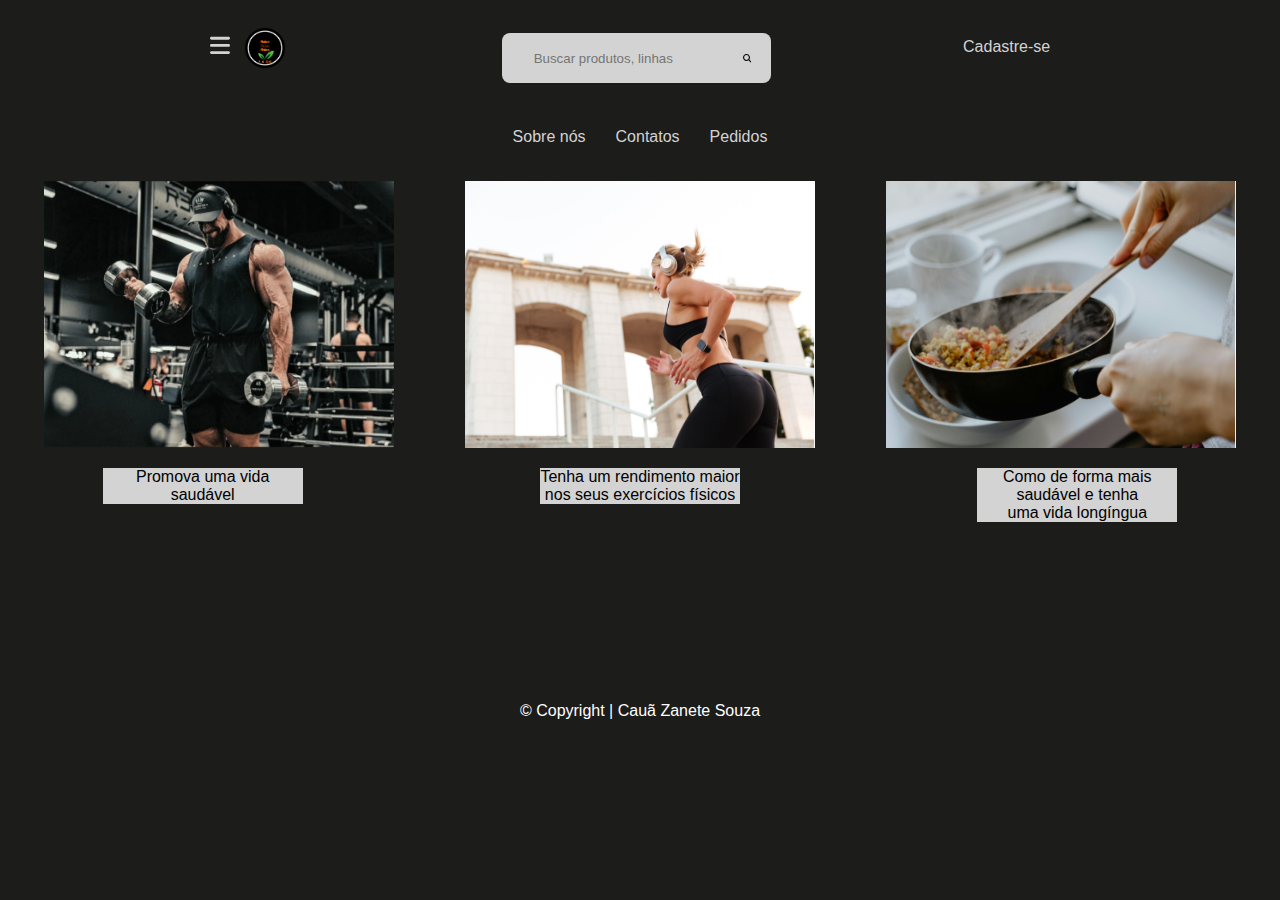
<file: tentativa/index.html>
<!DOCTYPE html>
<html lang="en">
<head>
    <meta charset="UTF-8">
    <meta name="viewport" content="width=device-width, initial-scale=1.0">
    <link rel="stylesheet" href="style.css">
    <title>Home</title>
</head>
<body>
   <header>
      <div id="tamanho_svg" ><svg xmlns="http://www.w3.org/2000/svg" viewBox="0 0 448 512" fill= "lightgray"><!--!Font Awesome Free 6.6.0 by @fontawesome - https://fontawesome.com License - https://fontawesome.com/license/free Copyright 2024 Fonticons, Inc.--><path d="M0 96C0 78.3 14.3 64 32 64l384 0c17.7 0 32 14.3 32 32s-14.3 32-32 32L32 128C14.3 128 0 113.7 0 96zM0 256c0-17.7 14.3-32 32-32l384 0c17.7 0 32 14.3 32 32s-14.3 32-32 32L32 288c-17.7 0-32-14.3-32-32zM448 416c0 17.7-14.3 32-32 32L32 448c-17.7 0-32-14.3-32-32s14.3-32 32-32l384 0c17.7 0 32 14.3 32 32z"/></svg></div>
      <img src="Comifda.png" alt="" id="juntinho">
      <div id="barra_pesquisa">
         <input type="text" placeholder="Buscar produtos, linhas" class="textinho"> 

         <div id="tamanho_svg2"><svg xmlns="http://www.w3.org/2000/svg" viewBox="0 0 512 512"><!--!Font Awesome Free 6.6.0 by @fontawesome - https://fontawesome.com License - https://fontawesome.com/license/free Copyright 2024 Fonticons, Inc.--><path d="M416 208c0 45.9-14.9 88.3-40 122.7L502.6 457.4c12.5 12.5 12.5 32.8 0 45.3s-32.8 12.5-45.3 0L330.7 376c-34.4 25.2-76.8 40-122.7 40C93.1 416 0 322.9 0 208S93.1 0 208 0S416 93.1 416 208zM208 352a144 144 0 1 0 0-288 144 144 0 1 0 0 288z"/></svg></div>
      </div>
      
      <a href="cadastro.html" id="cadastro">Cadastre-se</a>
   </header>
   <nav>
      <div class="orange_block">
         <ul>
            <li><a href="sobre.html">Sobre nós</a></li>
            <li><a href="contato.html">Contatos</a></li>
            <li><a href="pedidos.html">Pedidos</a></li>
          </ul>   
      </div>
   </nav>
   <div class="imagens">
    <img src="cbum.png" alt="">
    <img src="bundao.png" alt="">
    <img src="panela.png" alt="">
 </div>
   <main>
      <p class="tamanho_caixa">Promova uma vida saudável</p>
      <p class="tamanho_caixa">Tenha um rendimento maior <br> nos seus exercícios físicos</p>
      <p class="tamanho_caixa">Como de forma mais saudável e tenha <br> uma vida longíngua</p>
   </main>
   <footer>
     <span> © Copyright | Cauã Zanete Souza</span> <!--Para colocar o símbolo de copy Alt + 0169-->
   </footer>
       
</body>
</html>
</file>
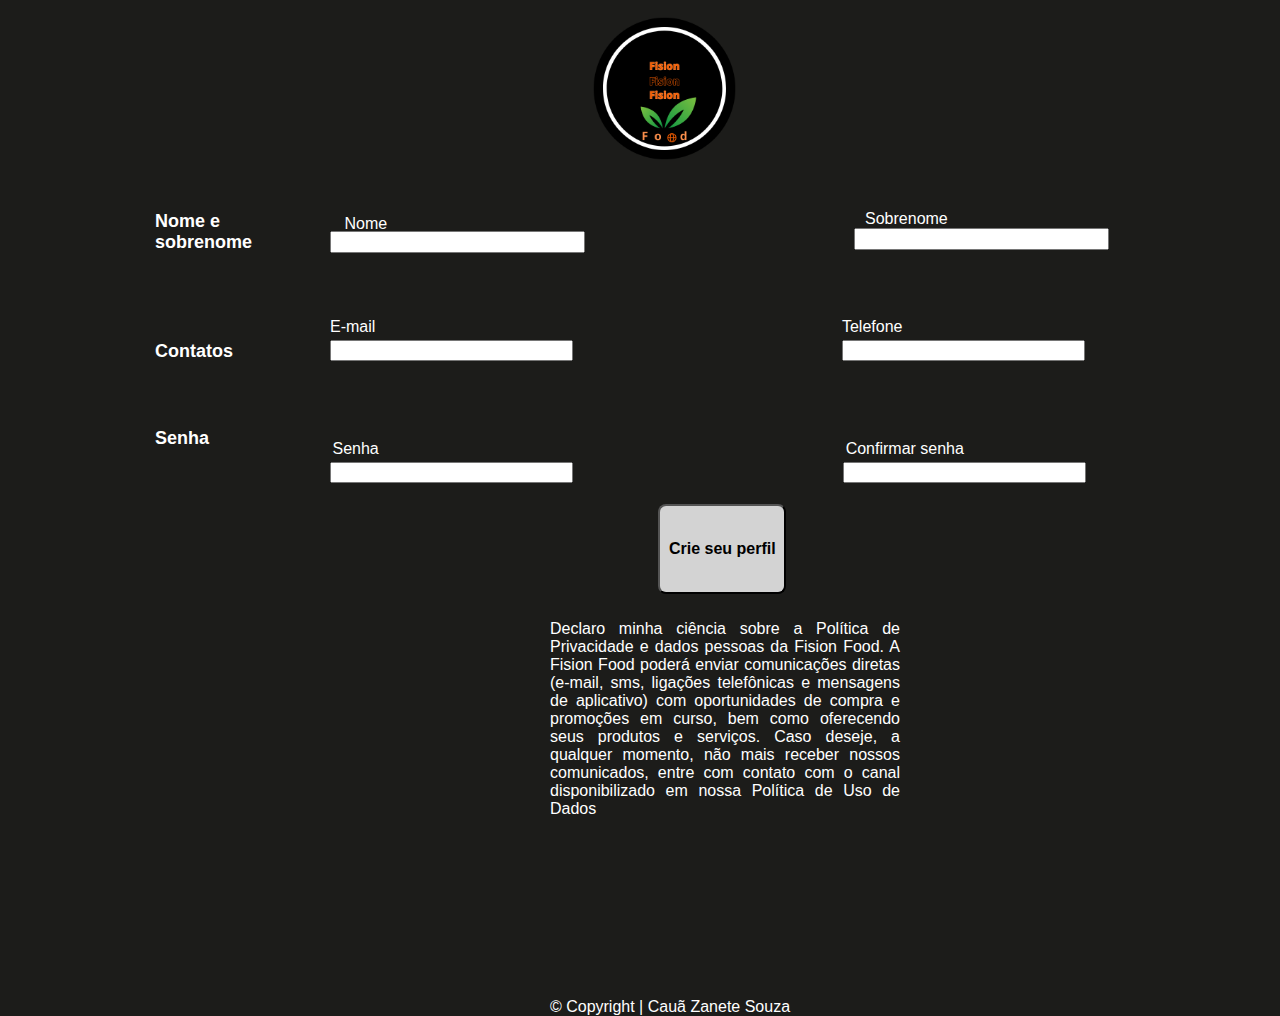
<file: tentativa/cadastro.html>
<!DOCTYPE html>
<html lang="en">
<head>
    <meta charset="UTF-8">
    <meta name="viewport" content="width=device-width, initial-scale=1.0">
    <link rel="stylesheet" href="cadastro.css">
    <title>Cadastro</title>
</head>
<body>
    <a href="index.html"><img src="Comifda.png" alt=""></a>
    <main>
        <form action="">
            <div id="nome">
                <h2 class="nome">Nome e sobrenome</h2>
                <input class="primeironome" type="text" name="primeiro_nome">
                <label class="primeirolabel">Nome</label>
                <input class="sobrenome" type="text" name="sobre_nome">
                <label class="sobrenomelabel">Sobrenome</label>           
            </div>
                <h2 class="nome">Contatos</h2>
                <label class="email_text">E-mail</label>
                <input class="email" type="text" name="email">
                <label class="numero_telefone">Telefone</label>
                <input class="number" type="text" name="telefone">
                
                <h2 class="nome">Senha</h2>
                <input class="senha" type="password" name="senha_label">
                <label class="senha_label">Senha</label>
                <input class="confsenha" type="text" name="confsen">
                <label class="confsenha_label">Confirmar senha</label>

            <a href="index.html"><input type="button" value="Crie seu perfil" id="btn"></a>
        </form>
    </main>
    <p>Declaro minha ciência sobre a Política de Privacidade e dados pessoas da Fision Food. A Fision Food poderá enviar comunicações diretas (e-mail, sms, ligações telefônicas e mensagens de aplicativo) com oportunidades de compra e promoções em curso, bem como oferecendo seus produtos e serviços. Caso deseje, a qualquer momento, não mais receber nossos comunicados, entre com contato com o canal disponibilizado em nossa Política de Uso de Dados </p>
    <footer>
        <span> © Copyright | Cauã Zanete Souza</span> <!--Para colocar o símbolo de copy Alt + 0169-->
      </footer>
</body>
</html>
</file>
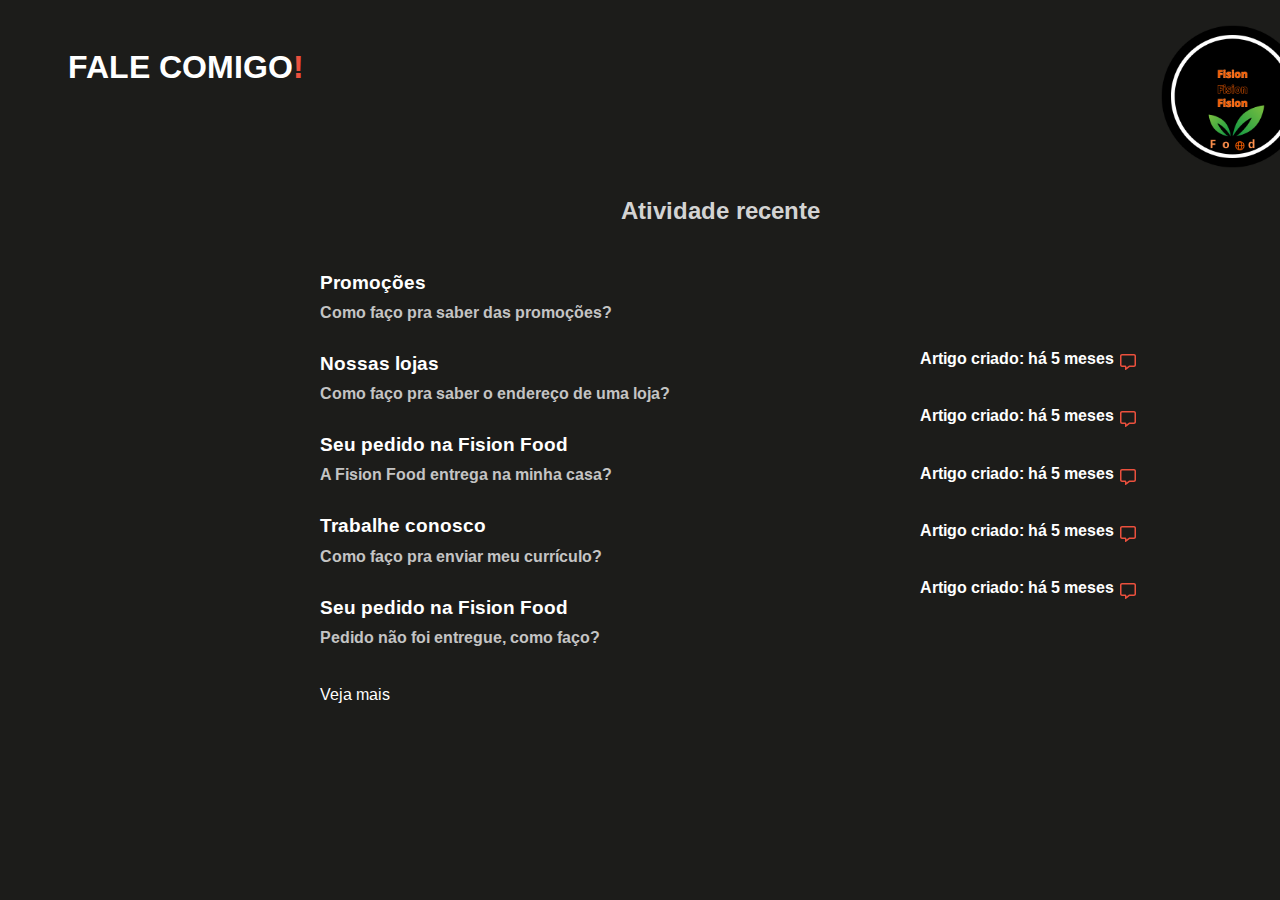
<file: tentativa/contato.html>
<!DOCTYPE html>
<html lang="en">
<head>
    <meta charset="UTF-8">
    <meta name="viewport" content="width=device-width, initial-scale=1.0">
    <link rel="stylesheet" href="contato.css">
    <title>Contatos</title>
</head>
<body>
    <header><h1>FALE COMIGO</h1><h1 id="esclamacao">!</h1>
        <a href="index.html"><img src="Comifda.png" alt=""></a></header>
    <main>
        <h2>Atividade recente</h2> 
        <div class="alinha_texto">
            <div class="escrito"><h3>Promoções</h3><h4 id="promo">Como faço pra saber das promoções?</h4></div>
            <div class="escrito"><h3>Nossas lojas</h3><h4>Como faço pra saber o endereço de uma loja?</h4></div>
            <div class="escrito"><h3>Seu pedido na Fision Food</h3><h4>A Fision Food entrega na minha casa?</h4></div>
            <div class="escrito"><h3>Trabalhe conosco</h3><h4>Como faço pra enviar meu currículo?</h4></div>
            <div class="escrito"><h3>Seu pedido na Fision Food</h3><h4>Pedido não foi entregue, como faço?</h4></div>
        </div>
        <div class="alinha_chat">
            <div id="chat_laranja"><h4>Artigo criado: há 5 meses <div class="tamanho_chat"><svg xmlns="http://www.w3.org/2000/svg" viewBox="0 0 512 512"><!--!Font Awesome Free 6.6.0 by @fontawesome - https://fontawesome.com License - https://fontawesome.com/license/free Copyright 2024 Fonticons, Inc.--><path d="M160 368c26.5 0 48 21.5 48 48l0 16 72.5-54.4c8.3-6.2 18.4-9.6 28.8-9.6L448 368c8.8 0 16-7.2 16-16l0-288c0-8.8-7.2-16-16-16L64 48c-8.8 0-16 7.2-16 16l0 288c0 8.8 7.2 16 16 16l96 0zm48 124l-.2 .2-5.1 3.8-17.1 12.8c-4.8 3.6-11.3 4.2-16.8 1.5s-8.8-8.2-8.8-14.3l0-21.3 0-6.4 0-.3 0-4 0-48-48 0-48 0c-35.3 0-64-28.7-64-64L0 64C0 28.7 28.7 0 64 0L448 0c35.3 0 64 28.7 64 64l0 288c0 35.3-28.7 64-64 64l-138.7 0L208 492z"/></svg></div></h4>
            <div id="chat_laranja"><h4>Artigo criado: há 5 meses <div class="tamanho_chat"><svg xmlns="http://www.w3.org/2000/svg" viewBox="0 0 512 512"><!--!Font Awesome Free 6.6.0 by @fontawesome - https://fontawesome.com License - https://fontawesome.com/license/free Copyright 2024 Fonticons, Inc.--><path d="M160 368c26.5 0 48 21.5 48 48l0 16 72.5-54.4c8.3-6.2 18.4-9.6 28.8-9.6L448 368c8.8 0 16-7.2 16-16l0-288c0-8.8-7.2-16-16-16L64 48c-8.8 0-16 7.2-16 16l0 288c0 8.8 7.2 16 16 16l96 0zm48 124l-.2 .2-5.1 3.8-17.1 12.8c-4.8 3.6-11.3 4.2-16.8 1.5s-8.8-8.2-8.8-14.3l0-21.3 0-6.4 0-.3 0-4 0-48-48 0-48 0c-35.3 0-64-28.7-64-64L0 64C0 28.7 28.7 0 64 0L448 0c35.3 0 64 28.7 64 64l0 288c0 35.3-28.7 64-64 64l-138.7 0L208 492z"/></svg></div></h4>
            <div id="chat_laranja"><h4>Artigo criado: há 5 meses <div class="tamanho_chat"><svg xmlns="http://www.w3.org/2000/svg" viewBox="0 0 512 512"><!--!Font Awesome Free 6.6.0 by @fontawesome - https://fontawesome.com License - https://fontawesome.com/license/free Copyright 2024 Fonticons, Inc.--><path d="M160 368c26.5 0 48 21.5 48 48l0 16 72.5-54.4c8.3-6.2 18.4-9.6 28.8-9.6L448 368c8.8 0 16-7.2 16-16l0-288c0-8.8-7.2-16-16-16L64 48c-8.8 0-16 7.2-16 16l0 288c0 8.8 7.2 16 16 16l96 0zm48 124l-.2 .2-5.1 3.8-17.1 12.8c-4.8 3.6-11.3 4.2-16.8 1.5s-8.8-8.2-8.8-14.3l0-21.3 0-6.4 0-.3 0-4 0-48-48 0-48 0c-35.3 0-64-28.7-64-64L0 64C0 28.7 28.7 0 64 0L448 0c35.3 0 64 28.7 64 64l0 288c0 35.3-28.7 64-64 64l-138.7 0L208 492z"/></svg></div></h4>
            <div id="chat_laranja"><h4>Artigo criado: há 5 meses <div class="tamanho_chat"><svg xmlns="http://www.w3.org/2000/svg" viewBox="0 0 512 512"><!--!Font Awesome Free 6.6.0 by @fontawesome - https://fontawesome.com License - https://fontawesome.com/license/free Copyright 2024 Fonticons, Inc.--><path d="M160 368c26.5 0 48 21.5 48 48l0 16 72.5-54.4c8.3-6.2 18.4-9.6 28.8-9.6L448 368c8.8 0 16-7.2 16-16l0-288c0-8.8-7.2-16-16-16L64 48c-8.8 0-16 7.2-16 16l0 288c0 8.8 7.2 16 16 16l96 0zm48 124l-.2 .2-5.1 3.8-17.1 12.8c-4.8 3.6-11.3 4.2-16.8 1.5s-8.8-8.2-8.8-14.3l0-21.3 0-6.4 0-.3 0-4 0-48-48 0-48 0c-35.3 0-64-28.7-64-64L0 64C0 28.7 28.7 0 64 0L448 0c35.3 0 64 28.7 64 64l0 288c0 35.3-28.7 64-64 64l-138.7 0L208 492z"/></svg></div></h4>
            <div id="chat_laranja"><h4>Artigo criado: há 5 meses <div class="tamanho_chat"><svg xmlns="http://www.w3.org/2000/svg" viewBox="0 0 512 512"><!--!Font Awesome Free 6.6.0 by @fontawesome - https://fontawesome.com License - https://fontawesome.com/license/free Copyright 2024 Fonticons, Inc.--><path d="M160 368c26.5 0 48 21.5 48 48l0 16 72.5-54.4c8.3-6.2 18.4-9.6 28.8-9.6L448 368c8.8 0 16-7.2 16-16l0-288c0-8.8-7.2-16-16-16L64 48c-8.8 0-16 7.2-16 16l0 288c0 8.8 7.2 16 16 16l96 0zm48 124l-.2 .2-5.1 3.8-17.1 12.8c-4.8 3.6-11.3 4.2-16.8 1.5s-8.8-8.2-8.8-14.3l0-21.3 0-6.4 0-.3 0-4 0-48-48 0-48 0c-35.3 0-64-28.7-64-64L0 64C0 28.7 28.7 0 64 0L448 0c35.3 0 64 28.7 64 64l0 288c0 35.3-28.7 64-64 64l-138.7 0L208 492z"/></svg></div></h4>
        </div>
        <div id="view_more">Veja mais</div>
    </main>
       
</body>
</html>
</file>
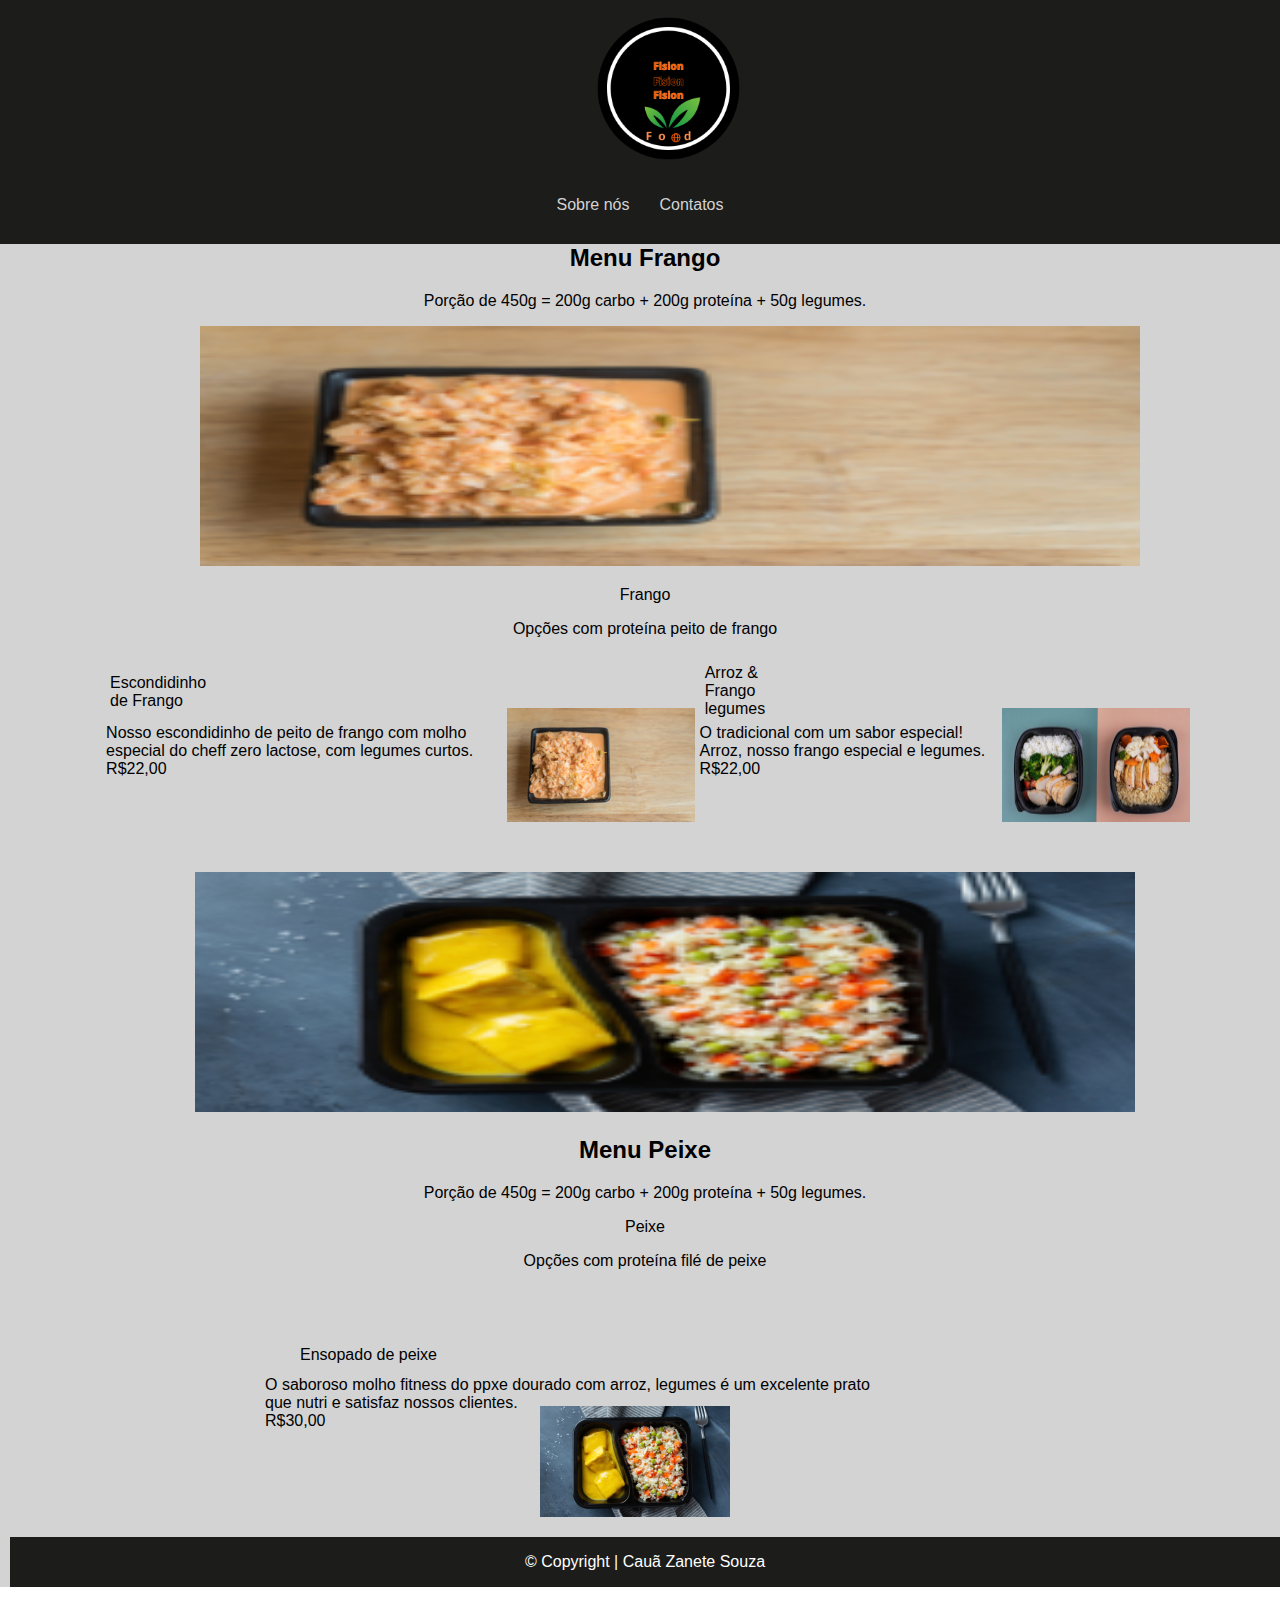
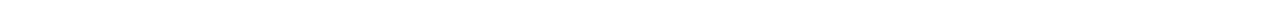
<file: tentativa/pedidos.html>
<!DOCTYPE html>
<html lang="en">
<head>
    <meta charset="UTF-8">
    <meta name="viewport" content="width=device-width, initial-scale=1.0">
    <link rel="stylesheet" href="pedidos.css">
    <title>Pedidos</title>
</head>
<body>
    <header>
        <a href="index.html"><img src="Comifda.png" alt=""></a>
    </header>
    <nav>
    <div class="orange_block">
        <ul>
           <li><a href="sobre.html">Sobre nós</a></li>
           <li><a href="contato.html">Contatos</a></li>
         </ul>   
     </div>
    </nav>
    <main>
        <div  class="mfrango"><h2>Menu Frango</h2>
            <p>Porção de 450g = 200g carbo + 200g proteína + 50g legumes.</p>
        <img src="strogonof.png" alt="">
        <p>Frango</p>
        <p id="espaco">Opções com proteína peito de frango</p></div>
        <div id="dois_frango">
            <p id="zero1">Escondidinho de Frango</p>
            <p>Nosso escondidinho de peito de frango com molho especial do cheff zero lactose, com legumes curtos. <br>R$22,00</p>
            <img src="strogonof.png" alt="">
            <p class="zero2">Arroz & Frango legumes</p>
            <p id="zero2">O tradicional com um sabor especial! Arroz, nosso frango especial e legumes. <br>R$22,00</p>
            <img src="dual chiken.png" alt="" id="imgzero2">
        </div>
    <div class="mpeixe">
        <img src="fish.png" alt="" id="estica">
        <h2>Menu Peixe</h2>
        <p>Porção de 450g = 200g carbo + 200g proteína + 50g legumes.</p>
        <p>Peixe</p>
        <p id="espaco">Opções com proteína filé de peixe</p></div>
        <div class="ultimo">
            <p id="direita">Ensopado de peixe</p>
            <p id="junto">O saboroso molho fitness do ppxe dourado com arroz, legumes é um excelente prato que nutri e satisfaz nossos clientes. <br>R$30,00</p>
            <img src="fish.png" alt="">
        </div>
        <span> © Copyright | Cauã Zanete Souza</span>
    </main>
</body>
</html>
</file>
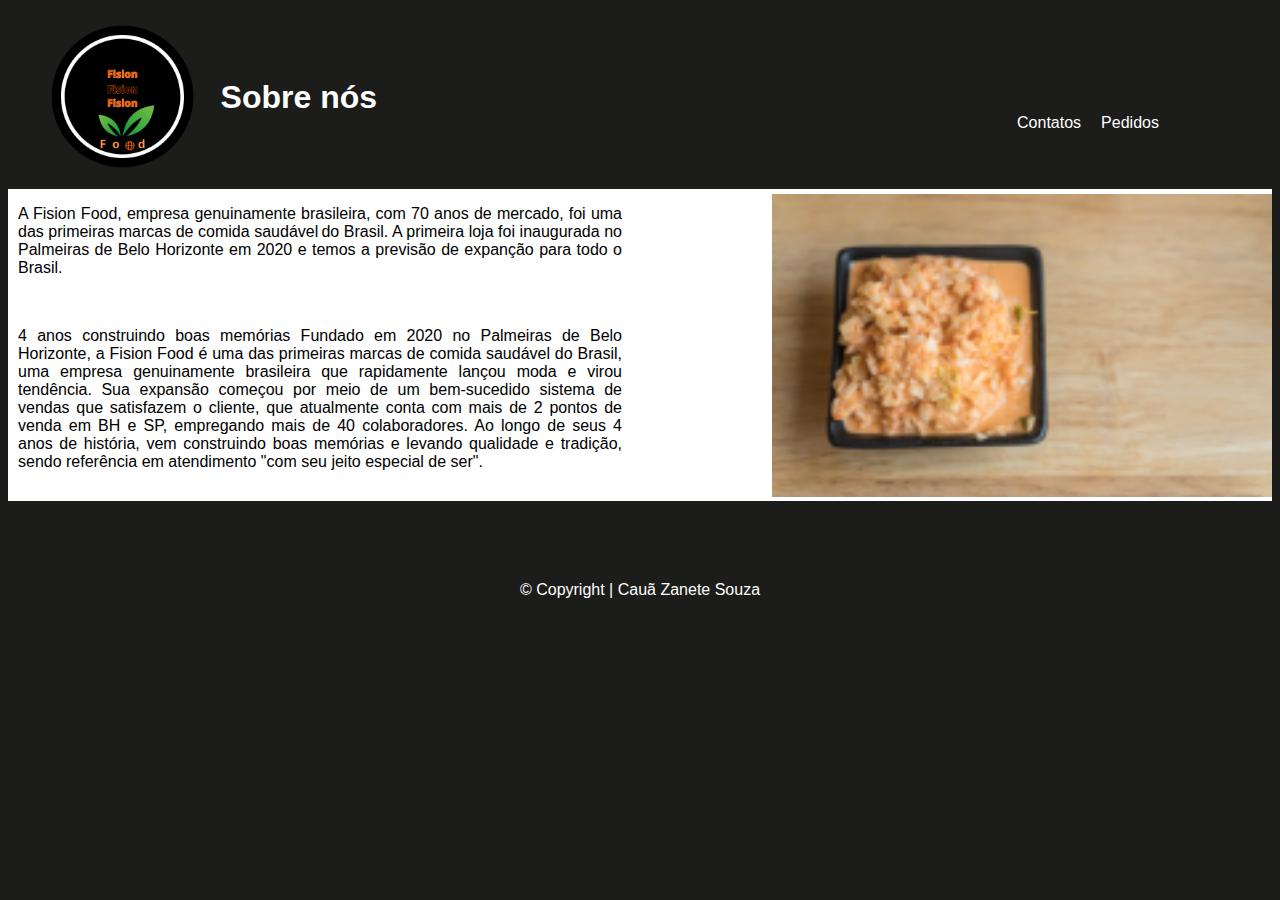
<file: tentativa/sobre.html>
<!DOCTYPE html>
<html lang="en">
<head>
    <meta charset="UTF-8">
    <meta name="viewport" content="width=device-width, initial-scale=1.0">
    <link rel="stylesheet" href="sobre.css">
    <title>Sobre nós</title>
</head>
<body>
    <header>
        <a href="index.html"><img src="Comifda.png" alt=""></a>
        <h1>Sobre nós</h1>
        <div>
            <ul class="orange_block">
               <li><a href="contato.html">Contatos</a></li>
               <li><a href="pedidos.html">Pedidos</a></li>
             </ul>   
         </div>
    </header>
    <main>
        <aside>
            <p>A Fision Food, empresa genuinamente brasileira, com 70 anos de mercado, foi uma das primeiras marcas de comida saudável do Brasil. A primeira loja foi inaugurada no Palmeiras de Belo Horizonte em 2020 e temos a previsão de expanção para todo o Brasil.</p><br>
            <p>4 anos construindo boas memórias
            Fundado em 2020 no Palmeiras de Belo Horizonte, a Fision Food é uma das primeiras marcas de comida saudável do Brasil, uma empresa genuinamente brasileira que rapidamente lançou moda e virou tendência.
            Sua expansão começou por meio de um bem-sucedido sistema de vendas que satisfazem o cliente, que atualmente conta com mais de 2 pontos de venda em BH e SP, empregando mais de 40 colaboradores.
            Ao longo de seus 4 anos de história, vem construindo boas memórias e levando qualidade e tradição, sendo referência em atendimento "com seu jeito especial de ser".</p>
        </aside>
        <article><img src="strogonof.png" alt=""></article>
    </main>
    <footer><span> © Copyright | Cauã Zanete Souza</span></footer>
   
</body>
</html>
</file>
<file: tentativa/style.css>
body{
    color: white;
    background-color: rgb(28, 28, 26);
}
@import url('https://fonts.googleapis.com/css2?family=Arimo:ital,wght@0,400..700;1,400..700&display=swap');
*{font-family: "Arimo", sans-serif;}
/*tamannho geral */
/*.container{
    max-width: 1170px;
    margin: 0 auto;
} centraliza os elementos no geral*/
header{
    display: flex;
    justify-content: space-evenly;
    align-items: space-between;
    padding-bottom: 30PX;
    padding-top: 15px;
}
header a {
    text-decoration: none;
}
header svg{
    position: relative;
    top: 6px;
}
header img{
    padding-right: 750px;
    padding-bottom: 15px;
}
#tamanho_svg{
    width: 20px;
    height: 20px;
    position: relative;
    right: 20px;
    top: 5px;
}
#tamanho_svg2{
    width: 20px;
    height: 20px;
    position: relative;
    left: 30px;
    bottom: 5px;
}
#juntinho{
    width: 50px;
    align-items: left;
    justify-items: auto;
    position: absolute;
    top: 1;
    padding-bottom: 50px;
}
#barra_pesquisa{
    position: relative;
    left: 30px;
    top: 0px; 
    background-color: #d3d3d3;
    color: #000000;
    height: 30px;
    width: 15%;
    padding: 10px;
    padding-left: 30px;
    padding-right:50px ;
    border-radius: 8px;
    display: flex;
    justify-content: space-between;
    align-items: center;
    margin-top:10px ;

}
#barra_pesquisa :hover{
    cursor: pointer;
}
.textinho{
    border: 0;
    background: none;
    
}
nav{
    display: flex;
    justify-content: center;
}
nav ul{
    display: flex;
    justify-content: center;
    margin: 0 auto;
}
nav ul li a{
    color: #d3d3d3; 
    display: flex;
    align-items: center;
}
nav li{
    display: inline-block;
}
nav a{
    padding: 15px;
    border-radius: 10px;
    transition: 0.3s;
}
nav a:hover{
    color: #EB503D;
    border-radius: 10px;
    transition: 0.3s;
}
#cadastro{
    color: #d3d3d3;
    position: relative;
    top: 15px;
}
.orange_block{
    display: flex;
    justify-content: center;
    align-items: center;
    padding-right: 40px;
}
.orange_block a{
    text-decoration: none;
}
.orange_block:hover{
    background-color: #000000;
    color: #EB503D;
    transition: 0.3s all;
    border: 2px solid;
    border-radius: 17px; 
}
li{
    justify-content: space-between;
}
.imagens{
    display: flex;
    flex-wrap: wrap;
    justify-content: space-around;
    margin-top: 20px;
}
.imagens img{
    width: 350px;
    padding-bottom: 20px;
}
.imagens p{
    text-align: center;
}
main{
    column-count: 3;
    column-gap: 3rem;
    justify-content: center;
}
main p{
    justify-content: 33%;
    margin: 0 auto;
    text-align: center;
    color: #000000;
    background-color: #d3d3d3;
}
.tamanho_caixa{
    width: 200px;
}

footer{
    margin-top: 180px;
  width: 100%;
display: flex;
justify-content: center;
align-items: center;
}
</file>
<file: tentativa/cadastro.css>
body{
    margin: 0;
    padding: 0;
    box-sizing: border-box;
    color: white;
    background-color: rgb(28, 28, 26);
}
@import url('https://fonts.googleapis.com/css2?family=Arimo:ital,wght@0,400..700;1,400..700&display=swap');
*{font-family: "Arimo", sans-serif;}
img{
    width: 177px;
    height: 177px;
    position: relative;
    margin-left: 45vw;
}
form{padding-left: 130px;}
#nome{
    width: 100%;
    height: 100px;
}
.nome{
    margin-left: 25px;
    margin-top: 30px;
    width: 125px;
    font-size: 18px;
}
.primeironome{
    position: relative;
    left: 200px;
    top: -37px;
    line-height: 10px;
    padding: 0 22px;
    font-size: 16px;
}
.primeirolabel{
    position: relative;
    left: -45px;
    top: -55px;
}
.sobrenome{
    position: relative;
    left: 417px;
    top: -40px;
    line-height: 10px;
    padding: 0 22px;
    font-size: 16px;   
}
.sobrenomelabel{
    position: relative;
    left: 169px;
    top: -60px;
}
.email{
    position: relative;
    left: 150px;
    top: -37px;
    width: 235px;
}
.email_text{
    position: relative;
    left: 200px;
    top: -60px;
    width: 280px;
}
.number{
    position: relative;
    left: 350px;
    top: -37px;
    width: 235px;
}
.numero_telefone{
    position: relative;
    left: 415px;
    top: -60px;
    width: 280px;
}
.senha{
    position: relative;
    left: 200px;
    top: -37px;
    width: 235px;
}
.senha_label{
    position: relative;
    left: -45px;
    top: -60px;
    width: 235px;
}
.confsenha{
    position: relative;
    left: 415px;
    top: -37px;
    width: 235px;
}
.confsenha_label{
    position: relative;
    left: 170px;
    top: -60px;
    width: 280px;
}
#btn{
    position: relative;
    right: 140px;
    top: 40px;
    background-color: #d3d3d3;
    font-weight: bold;
    border-radius: 8px;
    font-size: medium;
    box-shadow: black;
    cursor: pointer;
    width: 10vw;
    height: 10vh;
}
#btn:hover{
    border-color: #eb503d;
    color: #eb503d;
    background-color: black;
    transition: 0.3s;
}
p{
    padding-top: 50px;
    width: 350px;
    text-align: justify;
    margin-left: 550px;
}
footer{
margin-top: 180px;
width: 100%;
display: flex;
justify-content: center;
align-items: center;
position: relative;
right: -30px;
}
</file>
<file: tentativa/contato.css>
@import url('https://fonts.googleapis.com/css2?family=Arimo:ital,wght@0,400..700;1,400..700&display=swap');
*{font-family: "Arimo", sans-serif;}
body{
    background-color:rgb(28, 28, 26);
    display: flex;
}
header h1{
    color: white;
    padding-left: 50px;
    margin-top: 20px;
    position: relative;
    left: 10px;
    top: 20px;
}
header{
    display: flex;
}
header #esclamacao{
    color: #eb503d;
    position: relative;
    left: -40px;
    top: 20px;
}
img{
    width: 177px;
    height: 177px;
    position: relative;
    left: 800px;
}
main{
    display: flex;
    justify-items:center;
    align-items: center;
    margin-top: 200px;
}
.escrito{
    position: relative;
    bottom: 200px;
    right: 400px;
    line-height: 10px;
}

.escrito h3{
    color: white;
}
.escrito h4{
    color: #c4c4c4;
}
.alinha_texto{
    display: grid;
    grid-template-columns: 1fr;
position: relative;
top: 250px;

}
.alinha_chat{
    display: grid;
    grid-template-columns: 1fr;
    position: relative;
    right: 150px;
    top: 80px;
    color: white;
}
main h2{
    position: relative;
    text-align: center;
    color: lightgray;
    bottom: 200px;
    left: 100px;
}
.tamanho_chat{
    width: 16px;
    height: 16px;
    position: relative;
    left: 200px;
    top: -15px;
}
#chat_laranja svg{
    fill: #eb503d;
}
#view_more{
    position: relative;
    right: 600px;
    top: 50px;
}
</file>
<file: tentativa/pedidos.css>
body{margin: 0;
    padding: 0;}
@import url('https://fonts.googleapis.com/css2?family=Arimo:ital,wght@0,400..700;1,400..700&display=swap');
*{font-family: "Arimo", sans-serif;}
header{
    background-color: rgb(28, 28, 26);
}
header img{
    width: 177px;
    height: 177px;
    position: relative;
    left: 580px;
}
nav{
    display: flex;
    justify-content: center;
    background-color: rgb(28, 28, 26);
}
nav ul{
    display: flex;
    justify-content: center;
    margin: 0 auto;
}
nav ul li a{
    color: #d3d3d3; 
    display: flex;
    align-items: center;
}
nav li{
    display: inline-block;
}
nav a{
    padding: 15px;
    border-radius: 10px;
    transition: 0.3s;
}
nav a:hover{
    color: #EB503D;
    border-radius: 10px;
    transition: 0.3s;
}
.orange_block{
    display: flex;
    justify-content: center;
    align-items: center;
    padding-right: 40px;
    margin-bottom: 15px;
}
.orange_block a{
    text-decoration: none;
}
.orange_block:hover{
    background-color: #000000;
    color: #EB503D;
    transition: 0.3s all;
    border: 2px solid;
    border-radius: 17px; 
}

main{background-color: #d3d3d3;
    padding-left: 10px;
    position: relative;
    bottom: 20px;
}
.mfrango{
text-align: center;
}
.mfrango img{
    width: 940px;
    height: 240px; 
    position: relative;
    left: 25px;
}
#dois_frango{
display: flex;
margin-bottom: 50px;
}
#zero1{
    position: relative;
    bottom: 50px;
    left: 100px;
    
}
#espaco{margin-bottom: 70px;}
.zero2{
    position: relative;
    bottom: 60px;
    display: inline-block;
    left: 10px;
}
#zero2{
position: relative;
right: 90px;
}
#imgzero2{
    position: relative;
    right: 90px;
}
#estica{
    width: 940px;
    height: 240px; 
    position: relative;
    left: 20px;
}
.mpeixe{
    text-align: center;
}
.ultimo{
    display: grid;
    grid-template-columns: 1fr 1fr;
}
.ultimo img{
    position: relative;
    left: 530px;
    bottom: 20px;
}
#junto{
    position: relative;
right: 380px;
top: 20px;
}
#direita{
    position: relative;
    left: 290px;
    bottom: 10px;
}
main span{
    background-color: rgb(28, 28, 26);
    color: white;
    width: 100%;
    height: 50px;
    display: flex;
    justify-content: center;
    align-items: center;
    background-size: cover;
}
</file>
<file: tentativa/sobre.css>
body{
    background-color: rgb(28, 28, 26);  
}
@import url('https://fonts.googleapis.com/css2?family=Arimo:ital,wght@0,400..700;1,400..700&display=swap');
*{font-family: "Arimo", sans-serif;}
header img{
    width: 177px;
    height: 177px;
    position: relative;
    margin-left: 2vw;
}
header{
    display: flex;
    color: white;
}
header h1{
    position: relative;
    top: 50px;
    left: 10px;
}
.orange_block{
    margin-top: 70px;
    padding-right: 40px;
    height: 50%;
}
.orange_block:hover{
    background-color: #000000;
    color: #EB503D;
    transition: 0.3s all;
    border: 2px solid;
    border-radius: 17px; 
    cursor: pointer;
}
li{
    display: inline-block;
    padding: 10px;
    justify-content: center;
}
li a{text-decoration: none;
    color: white;}
li a:hover{color: #EB503D;}
header ul{
    display: flex;
    text-decoration: none;
    position: relative;
    left: 600px;    
    align-items: center;
}
main{
    width: 100%;
    color: black;
    background-color: white;
    display: flex; 
    flex-direction: row;  
    
}
aside{
    width: 50vw;
    text-align: justify;
    padding-left: 10px;
}
article img{width: 500px;
margin-top: 5px;
margin-left: 150px;}
footer{
margin-top: 80px;
width: 100%;
display: flex;
justify-content: center;
align-items: center;
color: white;
}
</file>
